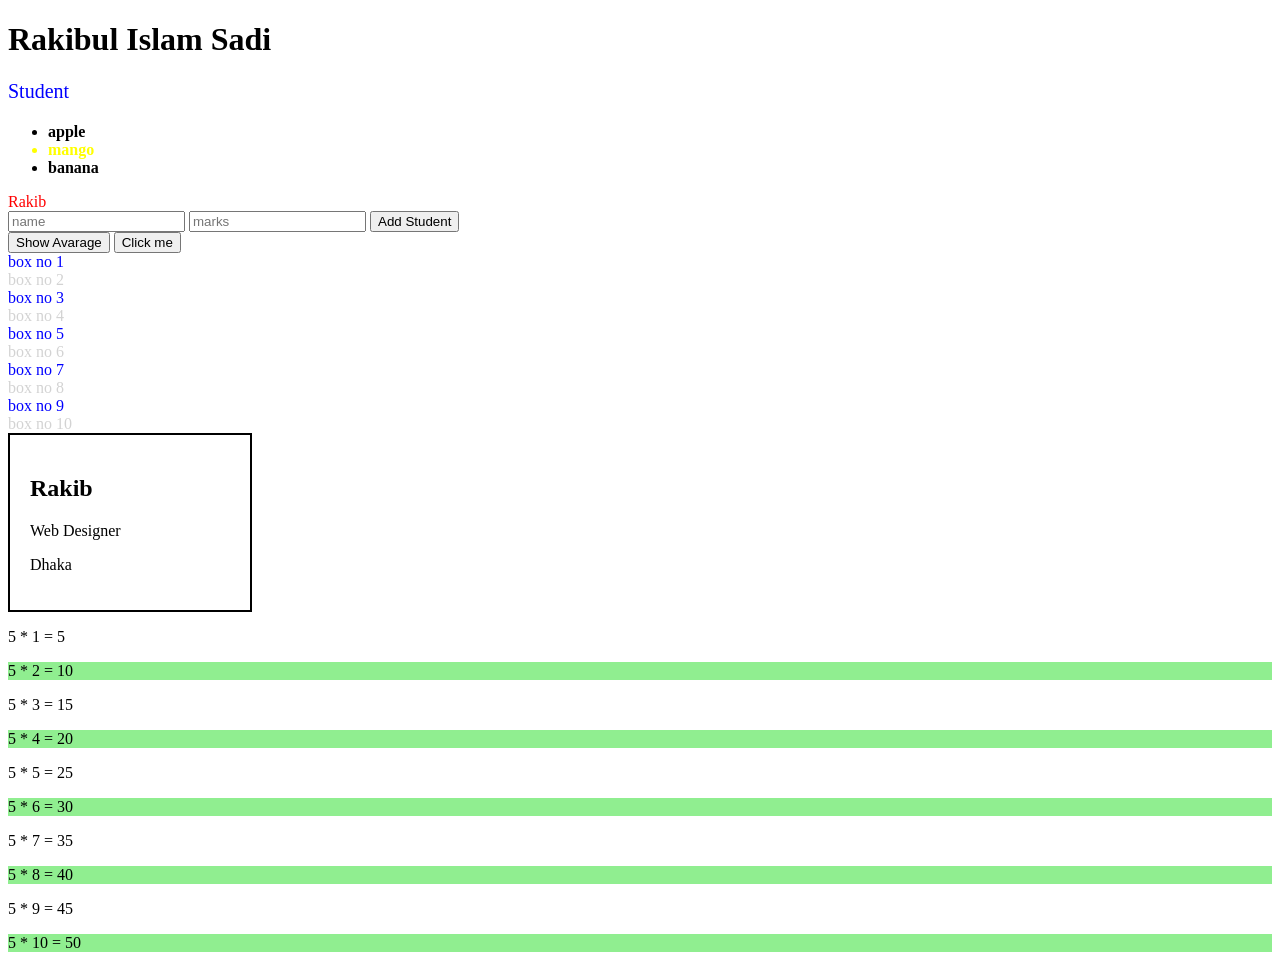
<file: DOM Manipulation/index.html>
<!DOCTYPE html>
<html lang="en">
<head>
  <meta charset="UTF-8">
  <meta name="viewport" content="width=device-width, initial-scale=1.0">
  <link rel="stylesheet" href="style.css">
  <title>Dom Manipulation</title>
</head>
<body>
  <!-- <p>Lorem ipsum dolor sit amet.</p>
  <h2>Sadi</h2>
  <p>Lorem ipsum dolor sit amet.</p>
  <h2>Sadi</h2>
  <p>Lorem ipsum dolor sit amet.</p> -->

  <h1>Rakib</h1>
  <p>Student</p>


  <ul>
    <li>apple</li>
    <li>mango</li>
    <li>banana</li>
  </ul>

  <div id="div"></div>
  <div class="box">Rakib</div>


  <input type="text" id="name" placeholder="name">
  <input type="number" id="marks" placeholder="marks">
  <button id="addS">Add Student</button>
  <div id="stDiv"></div>
  <button id="avarage">Show Avarage</button>

  
  <script src="script.js"></script>
</body>
</html>
</file>
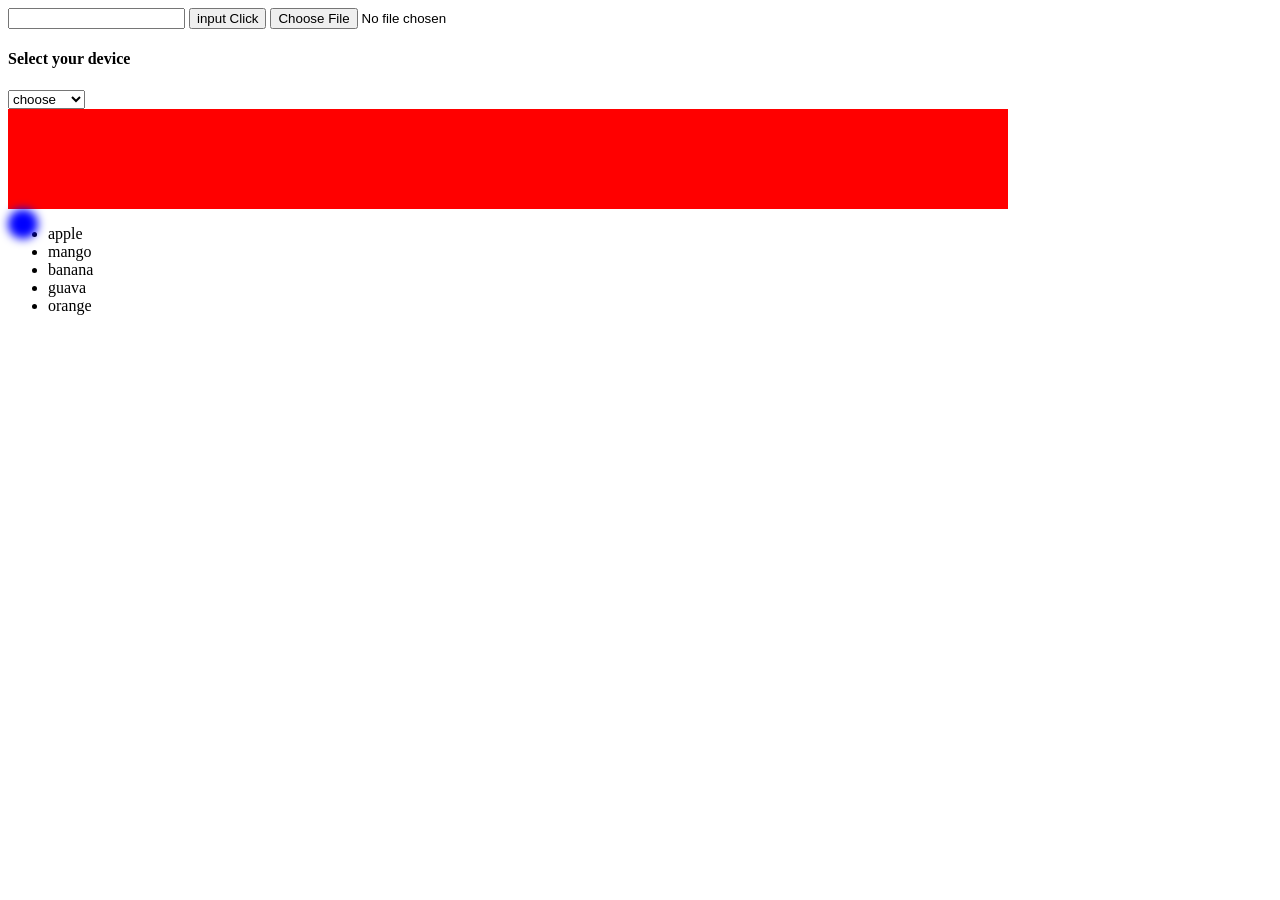
<file: Event Listener/index.html>
<!DOCTYPE html>
<html lang="en">
<head>
  <meta charset="UTF-8">
  <meta name="viewport" content="width=device-width, initial-scale=1.0">
  <link rel="stylesheet" href="style.css">
  <title>Event Listener</title>
</head>
<body>

  <input type="text">
  <button class="input">input Click</button>

  <input type="file">

  <h4>Select your device</h4>
  <select>
    <option selected disabled>choose</option>
    <option value="apple">apple</option>
    <option value="samsung">samsung</option>
    <option value="redmi">redmi</option>
    <option value="tecno">tecno</option>
  </select>

 <div class="main-bgc">
  <div class="bgc"></div>
  <div class="bgc"></div>
  <div class="bgc"></div>
  <div class="bgc"></div>
  <div class="bgc"></div>
  <div class="bgc"></div>
  <div class="bgc"></div>
  <div class="bgc"></div>
  <div class="bgc"></div>
  <div class="bgc"></div>
 </div>


 <div class="follower"></div>


 <ul>
  <li>apple</li>
  <li>mango</li>
  <li>banana</li>
  <li>guava</li>
  <li>orange</li>
 </ul>


  <script src="script.js"></script>
</body>
</html>
</file>
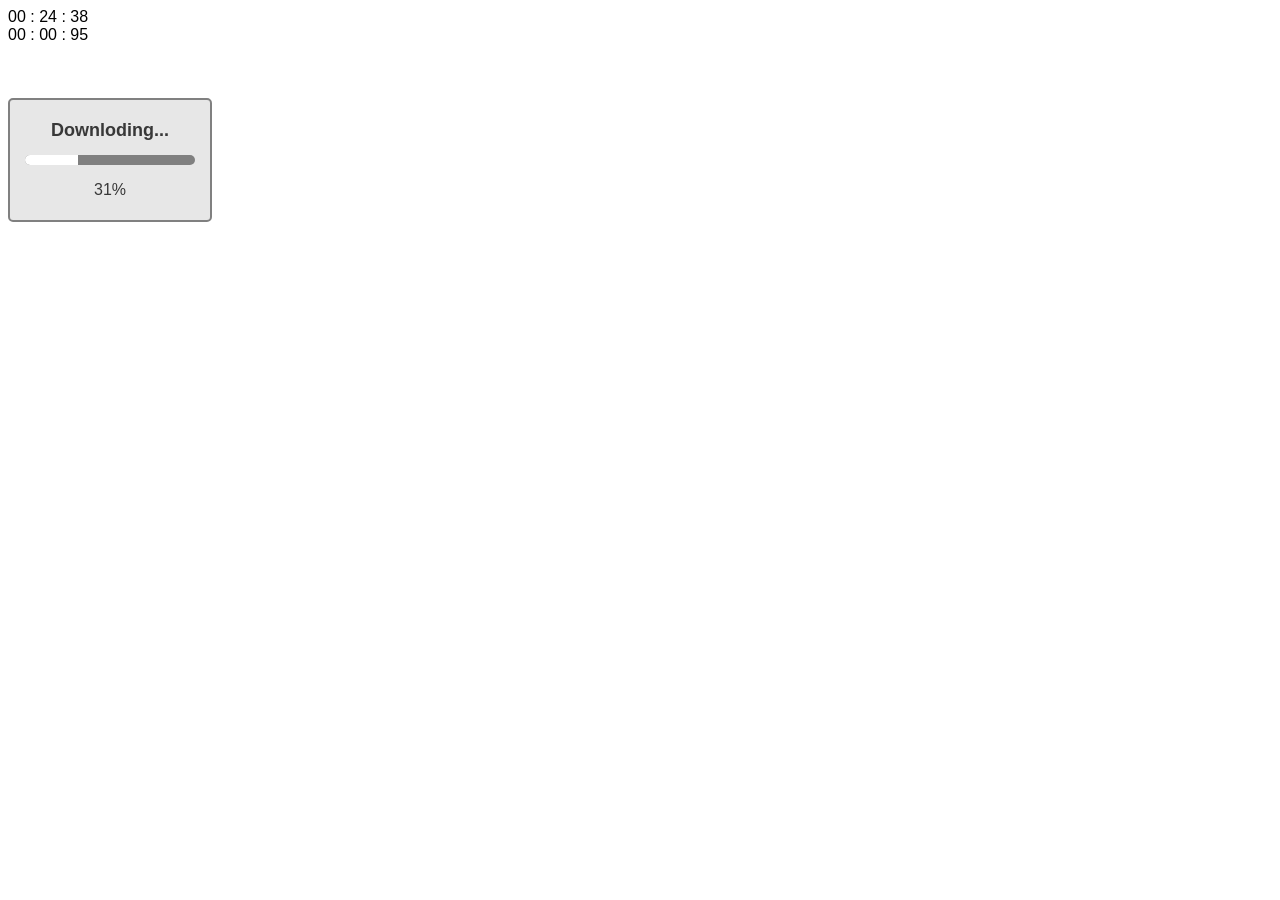
<file: Time and Interval/index.html>
<!DOCTYPE html>
<html lang="en">
<head>
  <meta charset="UTF-8">
  <meta name="viewport" content="width=device-width, initial-scale=1.0">
  <title>Time and Interval</title>
  <style>
    * {
      font-family: sans-serif;
    }

  #dwnld {
    width: 200px;
    height: 120px;
    border-radius: 5px;
    border: 2px solid gray;
    background: rgb(231, 231, 231);
    color: rgb(56, 56, 56);
    display: flex;
    flex-direction: column;
    justify-content: center;
    align-items: center;
  }

  #out {
    width: 170px;
    height: 10px;
    background: gray;
    border-radius: 10px;
    overflow: hidden;
  }

  #inner {
    height: 100%;
    width: 0%;
    background: white;
    /* transition: width 0.3s linear; */
  }

  #loding {
    font-size: 18px;
  }

  </style>
</head>
<body>

  <div>
    <span id="hrs">00</span>
    <span>:</span>
    <span id="min">00</span>
    <span>:</span>
    <span id="sec">00</span>
  </div>

  <div>
    <span id="m">00</span>
    <span>:</span>
    <span id="s">00</span>
    <span>:</span>
    <span id="ms">00</span>
  </div>
  <br>
  <br>
  <br>

  <div id="dwnld">
    <h2 id="loding">Downloding...</h2>
    <div id="out"><div id="inner"></div></div>
    <p id="percent">0%</p>
  </div>
  <script src="script.js"></script>
</body>
</html>
</file>
<file: DOM Manipulation/style.css>
.active {
  color: red;
}

.deg {
  border: 2px solid black;
  padding: 20px;
  width: 200px;
}
</file>
<file: Event Listener/style.css>
body {
  overflow: hidden;
}

.main-bgc {
  display: flex;
  
}

.bgc{
  height: 100px;
  width: 100px;
  background: red;
  transition: .2s ease-in-out;
}

.follower {
  height: 30px;
  width: 30px;
  background: blue;
  filter: blur(5px);
  position: absolute;
  border-radius: 50%;
  transition: all cubic-bezier(0.19, 1, 0.22, 1) .2s;
}

ul {
  cursor: pointer;
}
.lt {
  text-decoration: line-through;
}
</file>
